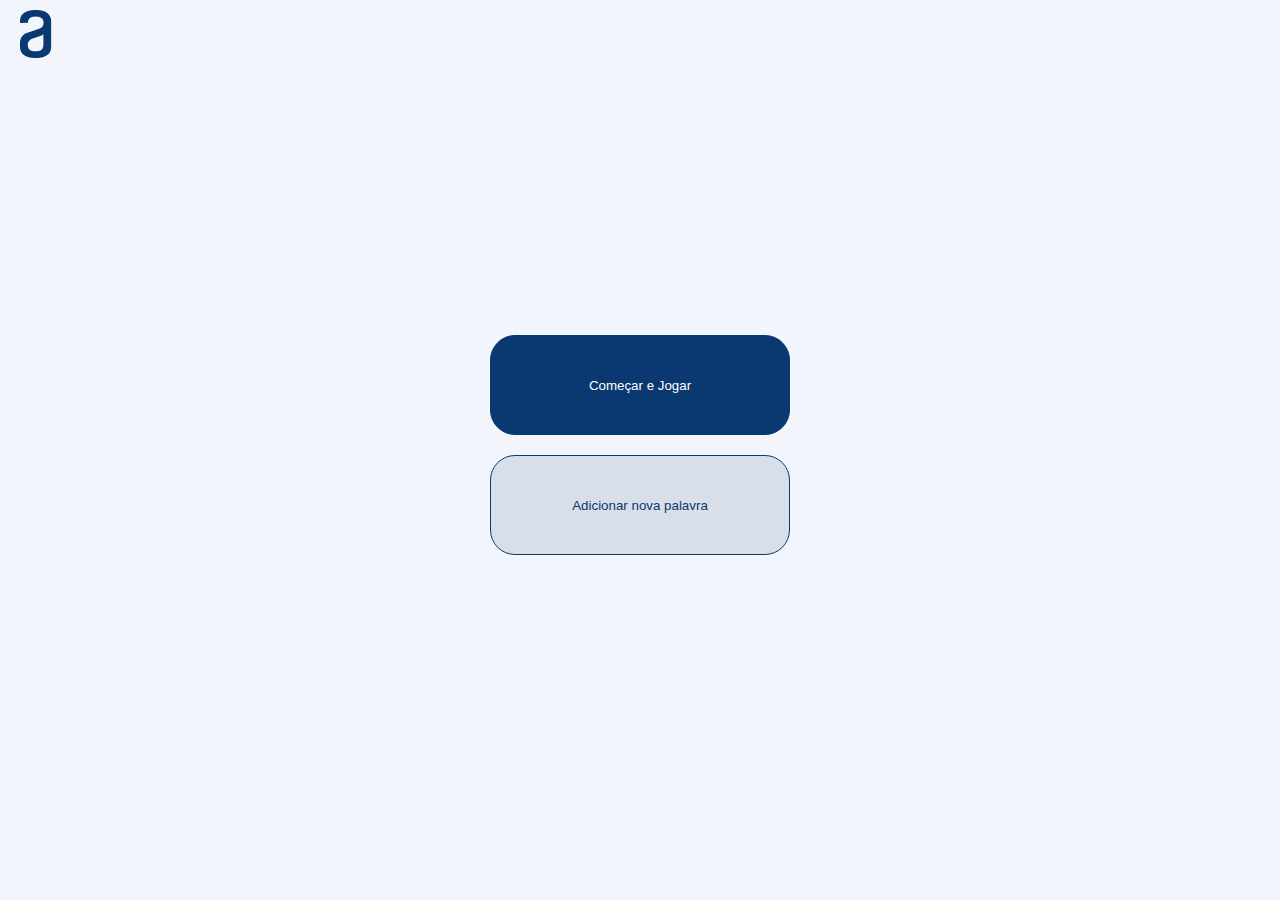
<file: index.html>
<!DOCTYPE html>
<html lang="pt-br">
<head>
    <meta charset="UTF-8">
    <meta http-equiv="X-UA-Compatible" content="IE=edge">
    <meta name="viewport" content="width=device-width, initial-scale=1.0">
    <title>Jogo da Forca</title>
    <link rel="stylesheet" href="style.css">
</head>
<body>
    <header>
        <img src="logo-alura.png" alt="">
    </header>
    <main>
        <div id="menu-inicial" >
            <input type="button" value="Começar e Jogar" class="btn-escuro" id="btn-iniciarJogo" onclick="iniciarJogo()">
            <input type="button" value="Adicionar nova palavra" class="btn-claro" id="btn-adicionarPalavra" onclick="adicionarPalavra()">
        </div>
        <div id="menu-cfg" style="display: none;">
            <textarea name="" id="" class="campo-de-texto" placeholder="Digite uma palavra ou frase para adicionar ao jogo..."></textarea>
            <p class="aviso">[!] Máx. 8 letras</p>
            <div>
                <input type="button" value="Salvar e Começar" class="btn-escuro">
                <input type="button" value="Cancelar" class="btn-claro">
            </div>
        </div>
        <div id="jogo" style="display: none;">
            <canvas id="forca" width="1200" height="800"></canvas>
            <div>
                <input type="button" value="Novo jogo" class="btn-escuro">
                <input type="button" value="Desistir" class="btn-claro">
            </div>
        </div>
    </main>
    <script src="script.js"></script>
</body>
</html>
</file>
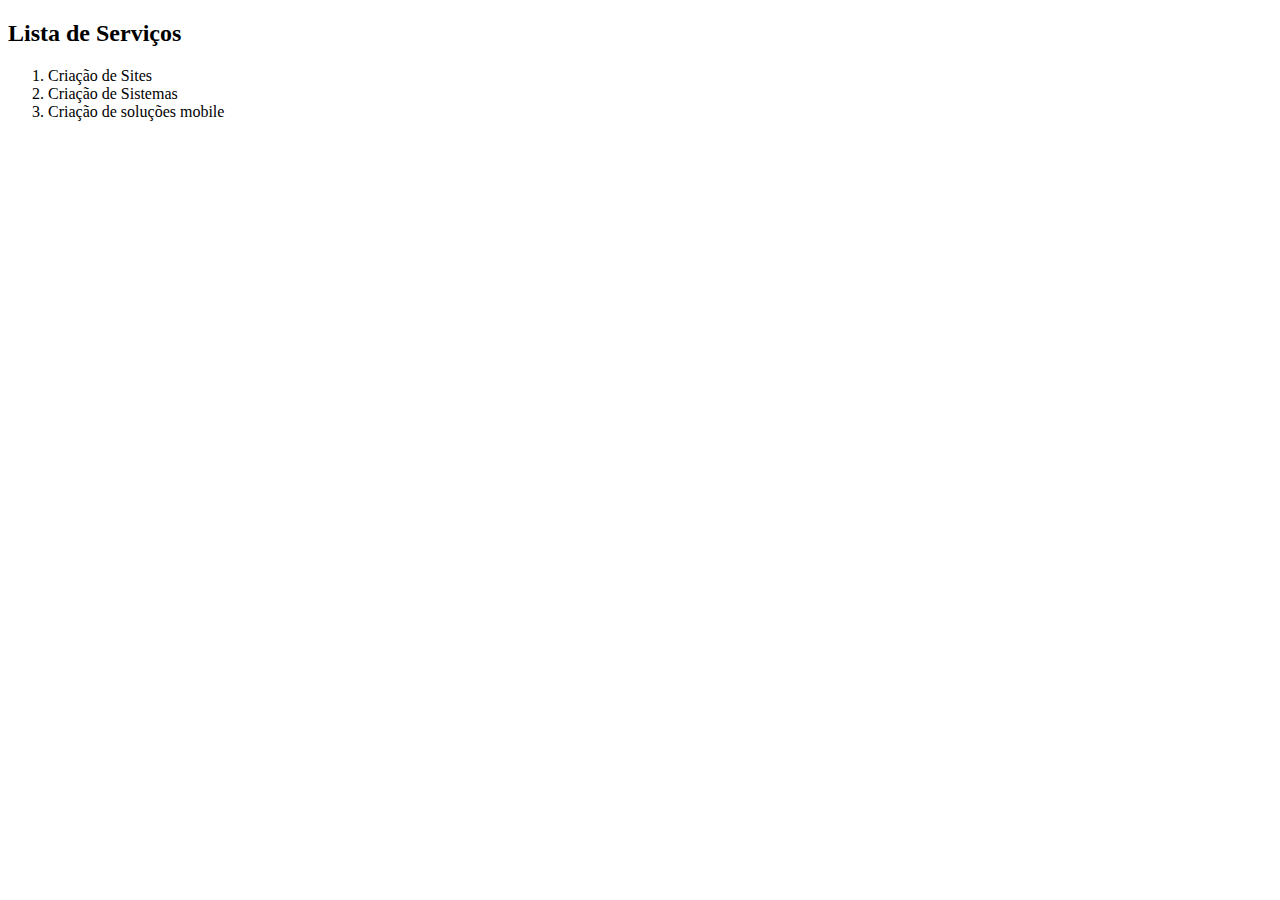
<file: temp.html>
<!DOCTYPE html>
<html lang="pt-br">
<head>
    <meta charset="UTF-8">
    <meta http-equiv="X-UA-Compatible" content="IE=edge">
    <meta name="viewport" content="width=device-width, initial-scale=1.0">
    <title>Atividade pratica</title>
</head>
<body>
    <div id="lista">
        <h2>Lista de Serviços</h2>
        <ol>
            <li>Criação de Sites</li>
            <li>Criação de Sistemas</li>
            <li>Criação de soluções mobile</li>
        </ol>
    </div>
</body>
</html>
</file>
<file: style.css>
@charset "UTF-8";

@import url('https://fonts.googleapis.com/css2?family=Inter:wght@100;200;300;400;500;600;700;800;900&display=swap');


*{
    padding: 0px;
    margin: 0px;
}

:root{
    --cor0:#F3F5FC;
    --cor1: #D8DFE8;
    --cor2: #0A3871;
}

body{
    background-color: var(--cor0);
    font-family: 'Inter';
}

header{
    margin-left: 10px;
    padding: 10px;
    width: 90%;
    height: 50px;
}

header > h1{
    text-align: right;
    color: var(--cor2);
    font-weight: 500;
}

.logo{
    float: left;
}

/*Telas*/

#menu-inicial{
    display: flex;
    align-items: center;
    justify-content: center;
    flex-direction: column;
    flex: 100%;
    width: 100%;
    height: 750px;
}

#menu-inicial > input{
    display: block;
    margin: 10px;
    height: 100px;
    width: 300px;
    border-radius: 25px;
}

#menu-cfg{
    display: flex;
    flex-direction: column;
    justify-content: center;
    
    width: 75%;
    height: 750px;
    margin: auto;
}

#menu-cfg > div > input{
    margin: 10px;
    border-radius: 25px;
    padding: 10px;
    width: 250px;
    height: 50px;

}

#jogo{
    display: flex;
    align-items: center;
    flex-direction: column;
    justify-content: center;
    
    width: 75%;
    height: 750px;
    margin: auto;
}

#forca{
    /*
    width: 750px;
    height: 750px;
    */

    width: 1200px;
    height: 860px;
    background-color: gray;
}

#jogo > div > input{
    margin: 10px;
    border-radius: 25px;
    padding: 10px;
    width: 250px;
    height: 50px;
}

/*Estilo*/
.aviso{
    font-size: small;
    margin-bottom: 5px;
}

.btn-escuro{
    color: white;
    background-color: var(--cor2);
    border: 1px solid var(--cor2);
    border-radius: 50px;
    padding: 10px;
    width: 150px;
    text-align: center;
    display: inline-block;
}

.btn-escuro:hover{
    background-color: var(--cor1);
    color: var(--cor2);
    cursor: pointer;
}

.btn-claro{
    color: var(--cor2);
    background-color: var(--cor1);
    border: 1px solid var(--cor2);
    border-radius: 50px;
    padding: 10px;
    width: 150px;
    text-align: center;
    display: inline-block;
}

.btn-claro:hover{
    background-color: var(--cor2);
    color: white;
    cursor: pointer;
}

.campo-de-texto{
    width: 100%;
    height: 250px;
    padding: 10px;
    margin: 10px;
    box-sizing: border-box;
    resize: none;

    font-family: 'Inter';
    font-size: 1.5em;
    color: #0A3871;

    outline: none;
    background-color: var(--cor0);
    border: 0px solid white;
}

/*Footer*/

footer{
    padding: 10px;
    text-align: center;
    font-weight: 400;
}

/*Media*/

@media only screen and (max-width: 1375px) {
    .linha{
        flex-direction: column;
        height: 650px;
    }

    .coluna-esquerda{
        flex: 60%;
        margin: 50px;
    }

    .coluna-direita{
        flex: 40%;
        margin-bottom: 50px;
        margin-top: 30px;
    }

    .sem-mensagem{
        position: relative;
        top: 0%;
    }

    .sem-mensagem > img{
        display: none
    };
}


@media only screen and (max-width: 600px) {
    header > h1{
        font-size: 1.5em;
    }
}
</file>
